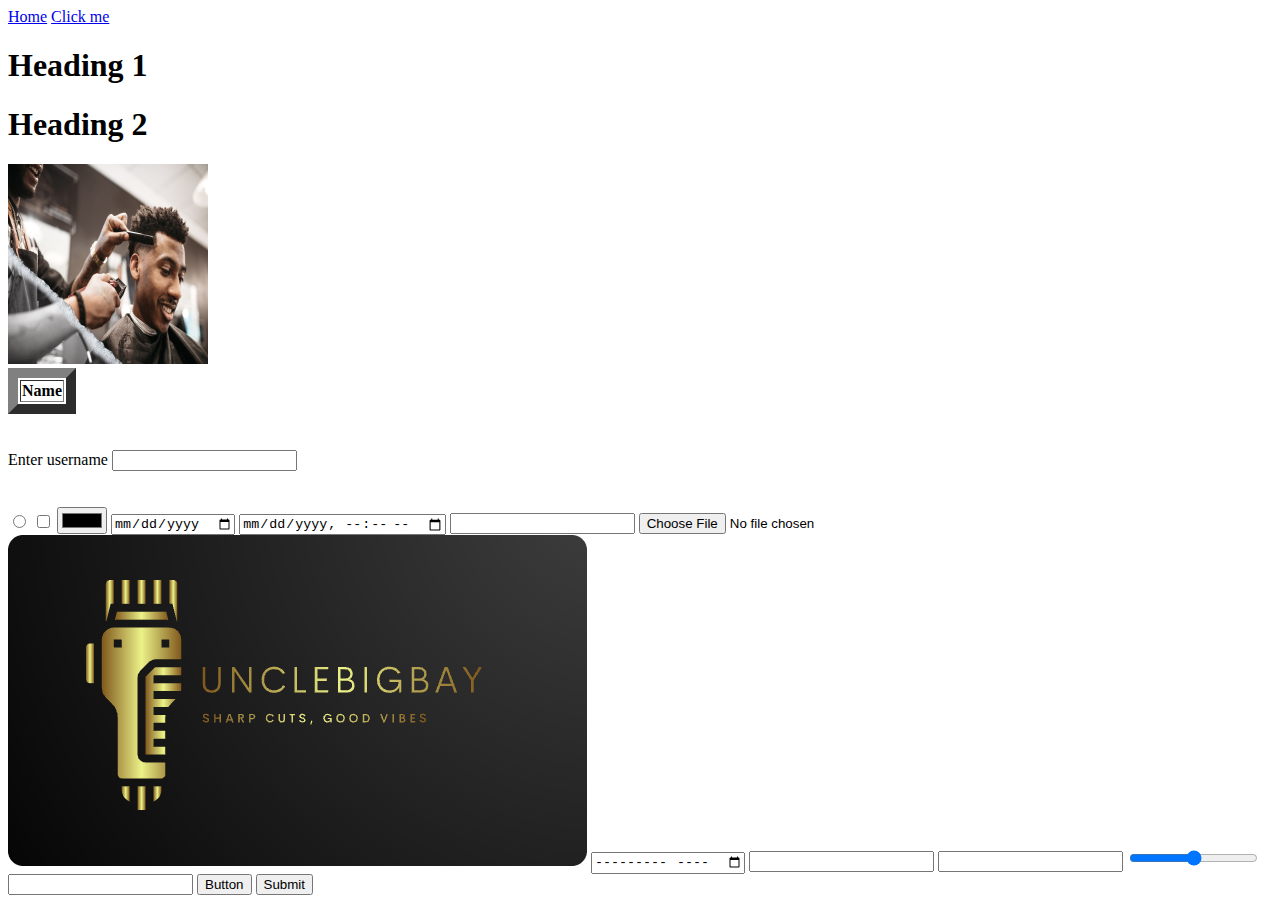
<file: playground.html>
<!DOCTYPE html>
<html lang="en">
  <head>
    <meta charset="UTF-8" />
    <meta name="viewport" content="width=device-width, initial-scale=1.0" />
    <title>Document</title>
  </head>
  <body>
    <!-- Text Tags -->
    <a href="/">Home</a>

    <a href="/index.html" target="_blank" rel="noreferrer noopener">Click me</a>
    <h1 id="heading-1" class="heading" title="this is an heading">Heading 1</h1>
    <h1 id="heading-2" class="heading">Heading 2</h1>

    <!-- Image tag -->
    <img
      id="profile-image"
      class="profile-image"
      alt="profile picture"
      src="/barbing.jpeg"
      width="200"
      height="200"
      title="this is an image"
    />

    <!-- Table -->
    <table border="10">
      <thead>
        <tr>
          <th>Name</th>
        </tr>
      </thead>
    </table>

    <!-- Forms -->
    <form>
      <br />
      <br />
      <label
        for="username"
        title="Click to focus on the input field for username"
        >Enter username</label
      >
      <input type="text" id="username" />
      <br />
      <br />
      <br />
      <input type="radio" />
      <input type="checkbox" />
      <input type="color" />
      <input type="date" />
      <input type="datetime-local" />
      <input type="email" />
      <input type="file" />
      <input type="hidden" />
      <input type="image" src="/logo.png" alt="website brand logo" />
      <input type="month" />
      <input type="number" />
      <input type="password" />
      <input type="range" />
      <input type="search" />
      <input type="button" value="Button" />
      <input type="submit" value="Submit" />
    </form>
  </body>
</html>
</file>
